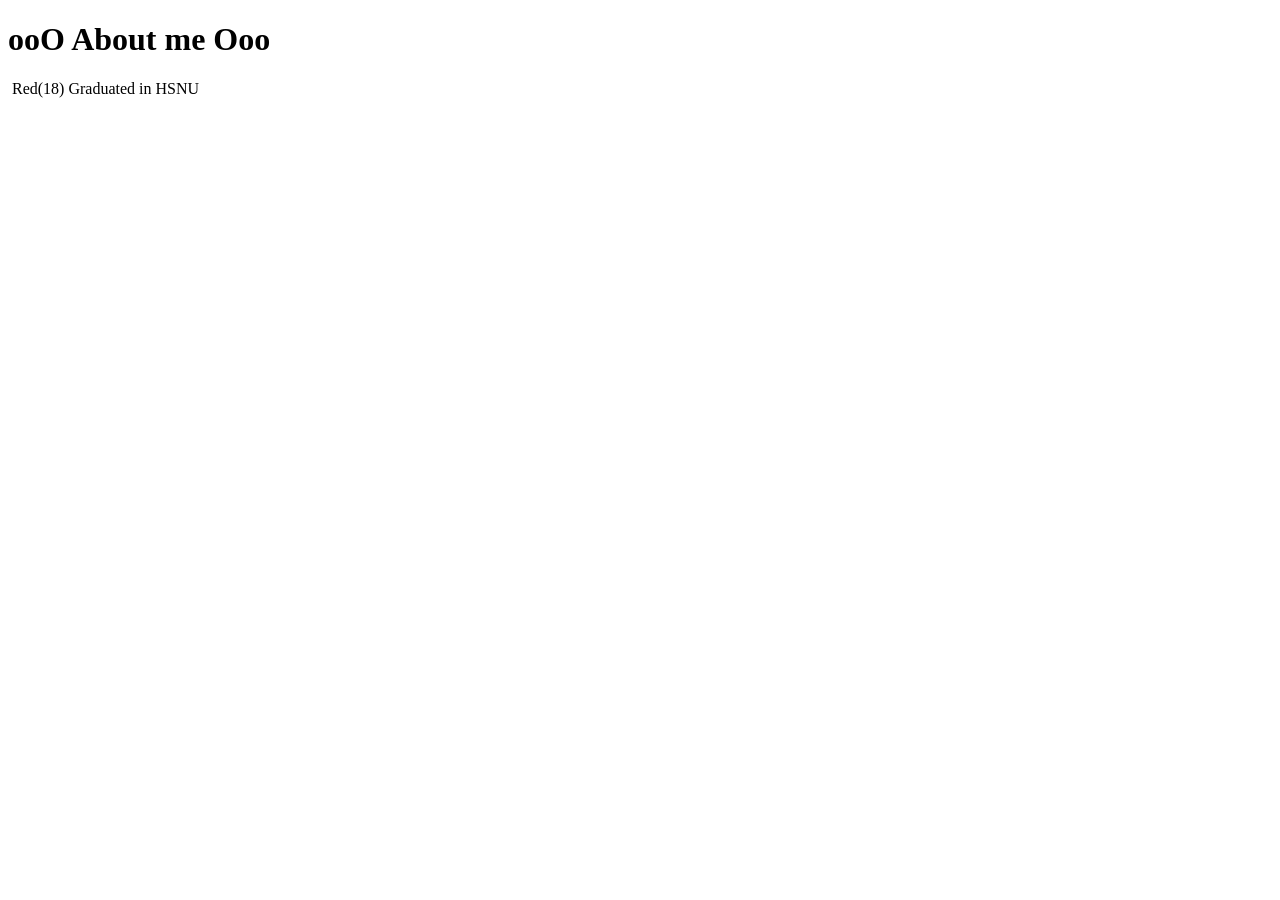
<file: about.html>
<!DOCTYPE html>
<html>
    <body>
    <h1>ooO About me Ooo</h1>
    
    <div id="paragraph">
        <img src"" id="photobiography">
        <tr>
        <th> Red(18) </th>
        <th> Graduated in HSNU </th>
       
        </tr>
            </div>        
    <body>    
    </html>
</file>
